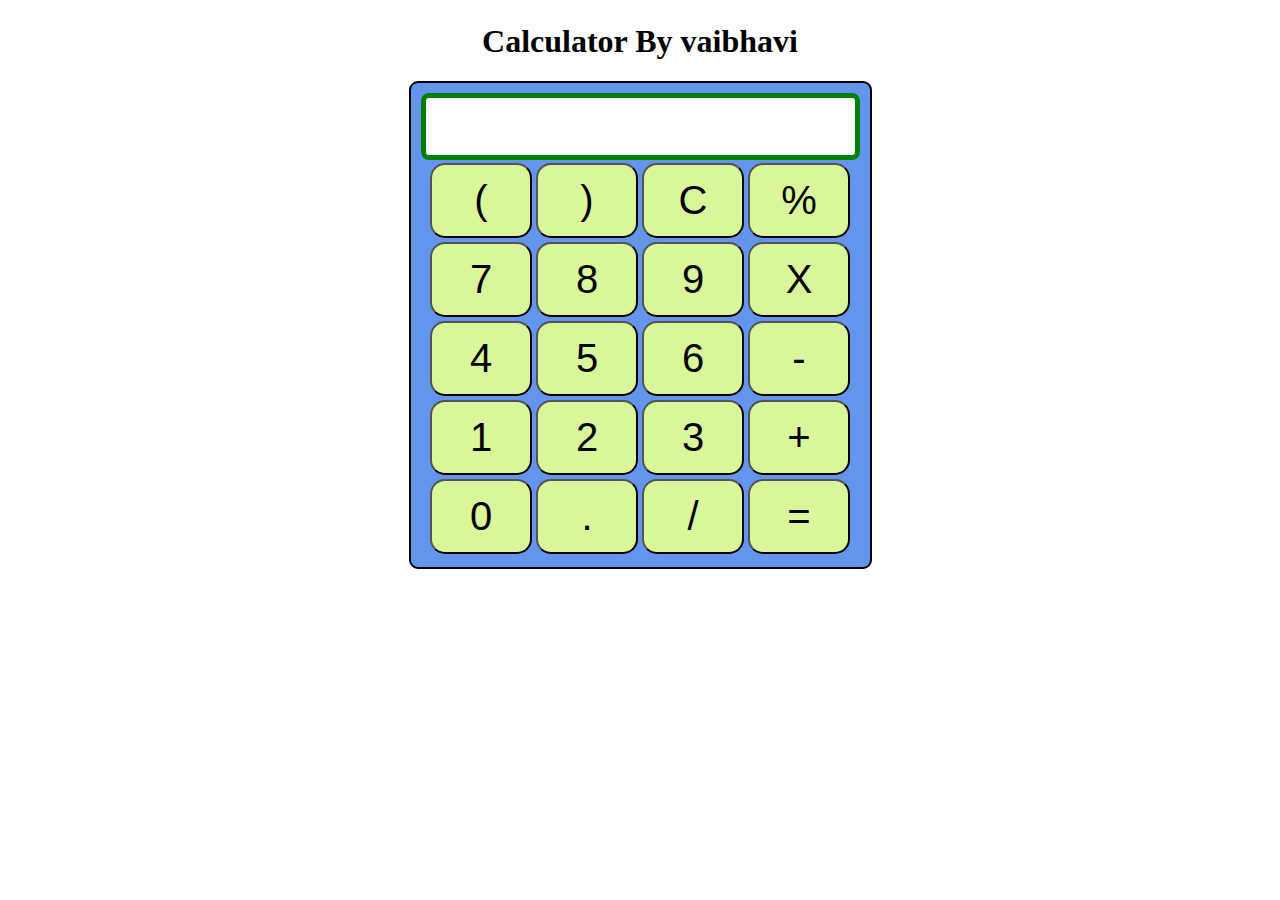
<file: javascript calculator/index.html>
<!DOCTYPE html>
<html lang="en">
<head>
    <meta charset="UTF-8">
    <meta http-equiv="X-UA-Compatible" content="IE=edge">
    <meta name="viewport" content="width=device-width, initial-scale=1.0">
    <link rel="stylesheet" href="style.css">
    <title>calculator By Vaibhavi</title>
</head>
<body>
    <div class="container">
        <h1>Calculator By vaibhavi</h1>


        <div class="calculator">
            <input type="text" name="screen" id="screen">
         <table>
            <tr>
                <td><button>(</button></td>
                <td><button>)</button></td>
                <td><button>C</button></td>
                <td><button>%</button></td>
                
            </tr>
            <tr>
                <td><button>7</button></td>
                <td><button>8</button></td>
                <td><button>9</button></td>
                <td><button>X</button></td>
                
            </tr>
            <tr>
                <td><button>4</button></td>
                <td><button>5</button></td>
                <td><button>6</button></td>
                <td><button>-</button></td>
                
            </tr>
            <tr>
                <td><button>1</button></td>
                <td><button>2</button></td>
                <td><button>3</button></td>
                <td><button>+</button></td>
                
            </tr>
            <tr>
                <td><button>0</button></td>
                <td><button>.</button></td>
                <td><button>/</button></td>
                <td><button>=</button></td>
                
            </tr>

         </table>
    </div>

    </div>
    
</body>
<script src="index.js"></script>
</html>
</file>
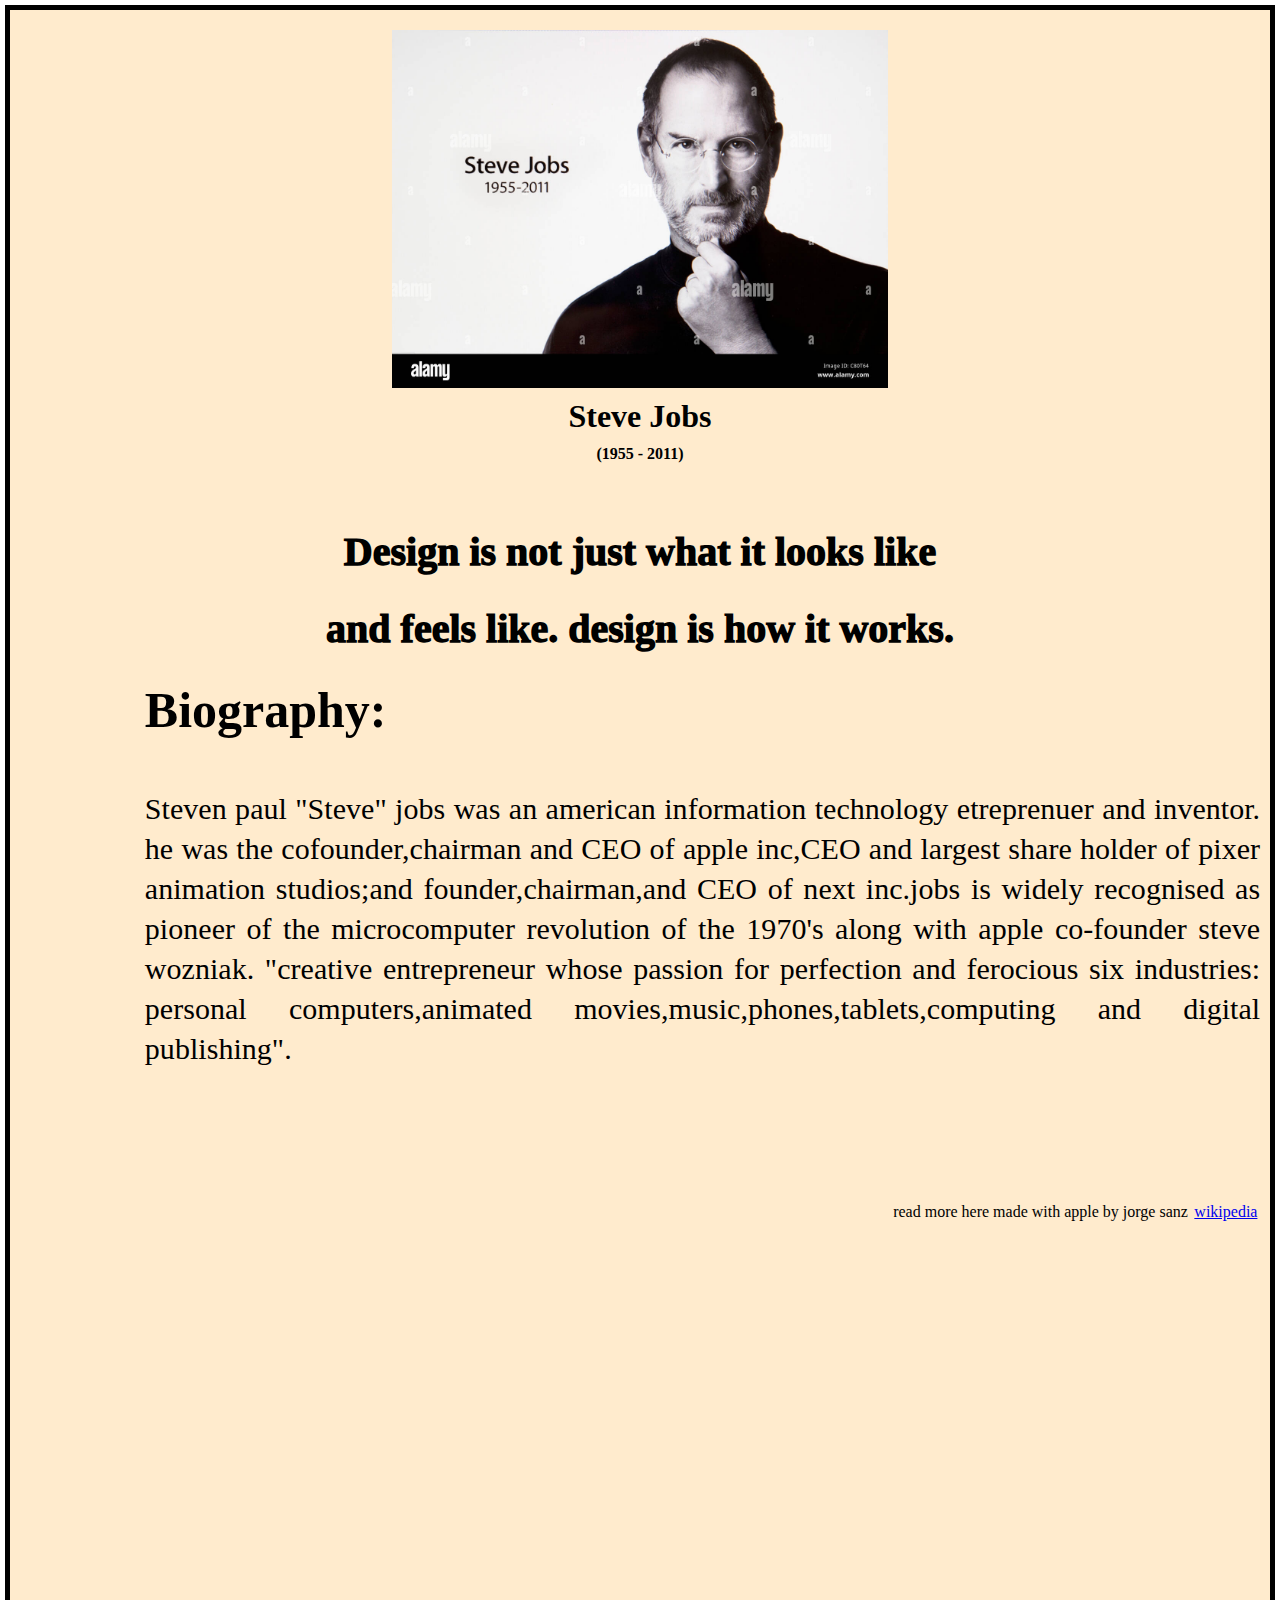
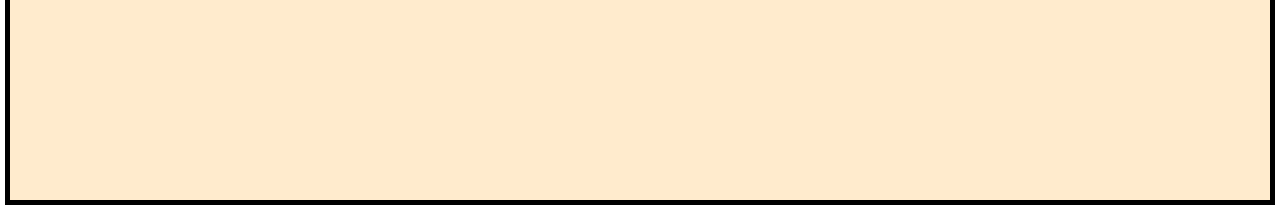
<file: Tribute page/index.html>
<!DOCTYPE html>
<html lang="en">
<head>
    <meta charset="UTF-8">
    <meta http-equiv="X-UA-Compatible" content="IE=edge">
    <meta name="viewport" content="width=device-width, initial-scale=1.0">
    <title>Tribute page Website | Steve jobs</title>
    <link rel="stylesheet" href="style.css">
</head>
<body>
    <div class="container">
    <div class="content"></div>
    <section class="top_section"></section>  
    <div class="image_container"></div>   
    <img src="./steve jobs photo.jpg"alt="Tribute" /> 
    <div>
        <h1>
              <center> Steve Jobs</center>
        </h1>
        <h4>
          <center> (1955 - 2011)</center> 
        </h4>
    </div>   
    <section class="about_section">
     <center> <h2> Design is not just
             what it looks like </center>  
           <center> <h2>
                and feels like.
            design is how it works.
             </h2></center> 
            
        </h2>
    <section class="Biography">
         <h1>
          Biography:
      </h1>
        <p>
          Steven paul "Steve"  jobs was an american information technology etreprenuer and inventor.   
          he was the cofounder,chairman and CEO of apple inc,CEO and largest share holder of pixer
          animation studios;and founder,chairman,and CEO of next inc.jobs is widely recognised as pioneer 
          of the microcomputer revolution of the 1970's along with apple co-founder steve wozniak.
          "creative entrepreneur whose passion for perfection and ferocious six industries:
          personal computers,animated movies,music,phones,tablets,computing and digital publishing".
        </p>
    </section>

     <footer> <p>read more here made with apple by jorge sanz <a href="http://127.0.0.1:5500/index.html">wikipedia</a> </p> </footer>

    </div>
</body>
</html>
</file>
<file: javascript calculator/style.css>
.container{
    text-align: center;
    margin-top: 23px;


}
table{
    margin: auto;
}

input{
    border-radius: 8px;
    border: 5px solid green;
    font-size: 33px;
    height: 55px;
}
button{
    border-radius: 15px;
    font-size: 40px;
    background-color: rgb(218, 246, 154);
    width: 102px;
    height: 75px;
}
.calculator{
    background-color: cornflowerblue;
    padding: 10px;
    border-radius: 9px;
    border: 2px solid black;
       display: inline-block;
}
</file>
<file: Tribute page/style.css>
*{

    margin: 0;
    padding: 0.2%;
    box-sizing: border-box;
}


.container{
    background-color: blanchedalmond;
   min-height: 200vh;
   border: 5px solid black;
}

.content{
    max-width: 900px;
    margin:auto;
    
}
.top_section{

     display: block;
     justify-content: space-between;
}
.top_section h1 {
              font-size: 60px;
              font-weight: bold;
              color: black;
}

.image_container,img{
     
    display: block;
    width: 40%;
    margin-left: auto;
    margin-right: auto;
}

.about_section {

    margin-top: 50px;

}
.about_section h2{
font-size: 40px;
font-weight: 1000;
margin-bottom: 20px;

}
.Biography {

    margin-left: 10%;
    margin-bottom: 10%;

}
.Biography h1 {
     margin-bottom: 4%;
    font-size: 50px;
}

.Biography p {
     
     font-size: 30px;
     line-height: 40px;
     text-align: justify;
     letter-spacing: 0.001cm;
     text-align: justify;
}
  footer{
      margin: 50px 0;
  }
   
  footer p {
        
       text-align: end;
  }
</file>
